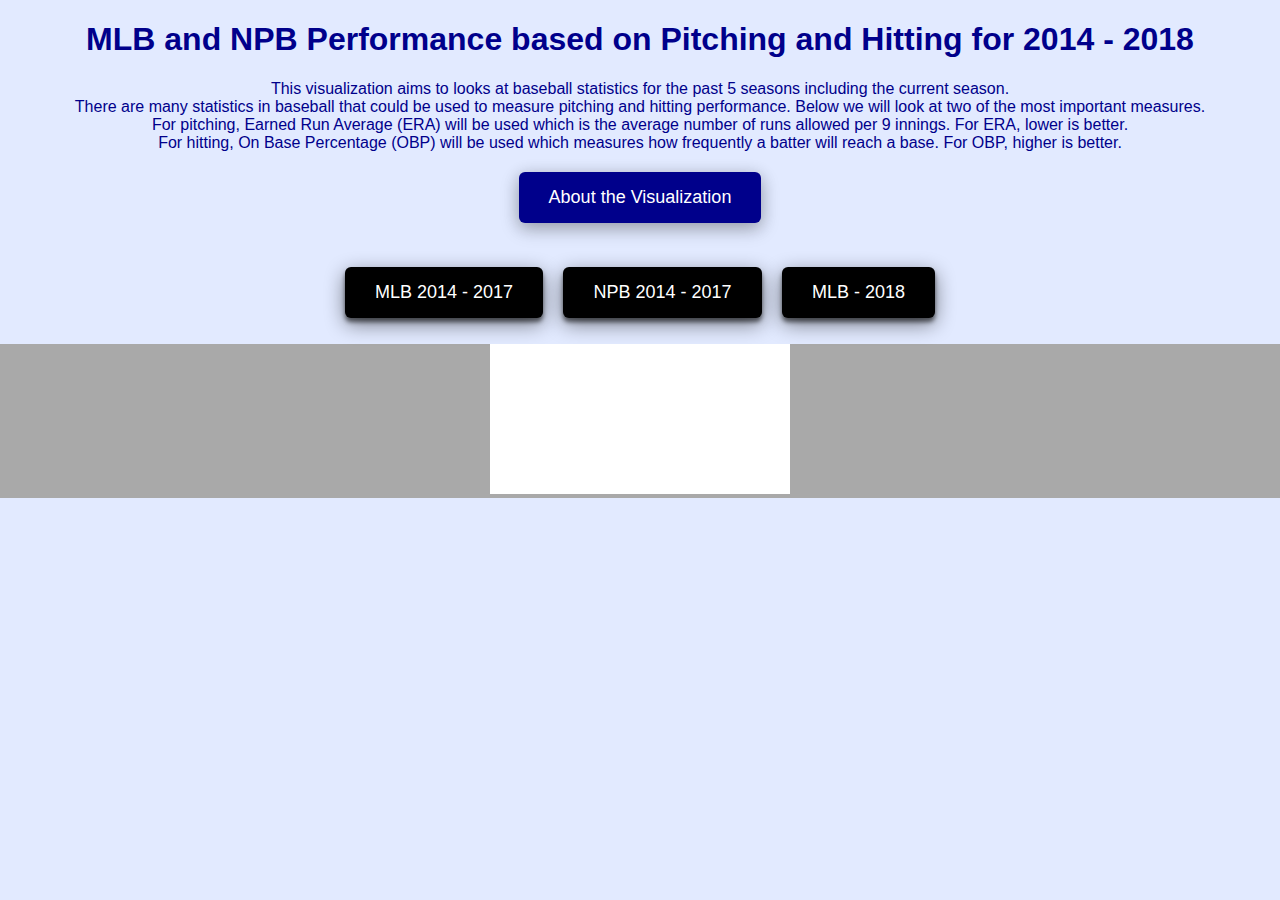
<file: index.html>
<!DOCTYPE html>
<!-- Load in d3 library -->
<script src="https://d3js.org/d3.v4.min.js"></script>

<meta charset="utf-8">

<html lang="en">

<!-- TITLE OF WEBPAGE -->
<head>
<title> MLB + NPB Performance</title>
<link rel="stylesheet" href="css/style.css">
</head>

<!-- WEBPAGE COMPONENTS -->
<body>

<h1> MLB and NPB Performance based on Pitching and Hitting for 2014 - 2018 </h1>
<p>This visualization aims to looks at baseball statistics for the past 5 seasons including the current season.
<br>
There are many statistics in baseball that could be used to measure pitching and hitting performance. Below we will look at two of the most important measures.
<br> For pitching, Earned Run Average (ERA) will be used which is the average number of runs allowed per 9 innings. For ERA, lower is better. 
<br> For hitting, On Base Percentage (OBP) will be used which measures how frequently a batter will reach a base. For OBP, higher is better.
<br>
<br>

<button type="button" class = "button2" onclick="essay()">About the Visualization</button>

<br>

<br>
</p>

<div id="option">

    <input name="updateButton" 
           type="button" 
		   class = "button"
           value="MLB 2014 - 2017" 
           onclick="updateData1()" />
  		   
	<input name="updateButton" 
           type="button"
			class = "button"
           value="NPB 2014 - 2017" 
           onclick="updateData3()" />
		   
	<input name="updateButton" 
           type="button" 
		   class = "button"
           value="MLB - 2018" 
           onclick="updateData2()" />

		   
</div>

<br>


<!--Create Steps for visualization-->

<!--Container for visualization-->
<div id="totalviz">
  
<!--Vizualition DIV-->  
	<div id="vizsvg">
		<svg class="chart" id="vizchart" style="background-color:white">
			</svg>

	<div id="tooltip"></div>
	</div>
	
<!--Start JS-->

<script>

//First Scene

function updateData1(){

	d3.selectAll("svg > *").remove();
	
	// Setup dimensions
	var margin = {top: 25, right: 25, bottom: 50, left: 80},
		width = 860 - margin.right - margin.left,
		height = 620 - margin.top - margin.bottom;

	//setup axes with constant domain as data variables don't vary past specific ranges
	var x = d3.scaleLinear()
		.domain([2.5,5.6])
		.range([0,width]);
		
	var y = d3.scaleLinear()
		.domain([0.280,0.360])
		.range([height,0]);
		
	//Set color scale for categorical parameters
	var color = d3.scaleOrdinal(d3.schemeCategory10);

	//modify svg for vizualization area with standard name and appending g node
	var vizarea = d3.select("#vizchart")
		.attr("width", width + margin.left + margin.right)
		.attr("height", height + margin.top + margin.bottom)
	  .append("g")
		.attr("transform", "translate(" + margin.left + "," + margin.top + ")");
		
	//Tooltip variable
	var tooltip = d3.select("#tooltip");

	

	vizarea.selectAll("*").remove;

		  
	//Get data for 2014 - 2017
	d3.csv("mlb.csv", function(error, data) {

		if (error) throw error;
		
		data.forEach(function(d) {
			d.year = +d.year;
			d.team = d.team;
			d.teamname = d.teamname;
			d.obp = +d.obp;
			d.era = +d.era;
			d.winpct = +d.winpct;
			d.homerun = +d.homerun;
			d.battingavg = +d.battingavg;
			d.finish = d.finish;
		});
		
	// Create the circles based on the criteria
	vizarea.selectAll("circle")
		  .data(data)
		.enter().append("circle")
		.attr("id", "triangle")
		  .attr("r", 8)
		  .attr("cx", function(d) { return x(d.era); })
		  .attr("cy", function(d) { return y(d.obp); })
		  .style("fill", function(d) { return color(d.finish); })
		  .on("mouseover",function(d){
			tooltip.style("opacity",1)
				.style("left", ((d3.event.pageX)+5) + "px")		
				.style("top", ((d3.event.pageY)+1) + "px")
				.html((d.era) + ", "+ (d.obp)+ "<br/>" + "Team: "+ (d.teamname) + "<br/>" + (d.year) + "  " + (d.finish)  + "<br/>" + "Win %: " + (d.winpct) );
			})
		.on("mouseout", function() {tooltip.style("opacity",0)});
		
		
		//Add Annotation
		
		
		//Legend with filtering
	
	  var clicked = ""
  
	  var legend = vizarea.selectAll(".legend")
		.data(color.domain())
	    .enter().append("g")
		.attr("class", "legend")
		.attr("transform", function(d, i) { return "translate(0," + i * 20 + ")"; })
		.style("fill", "blue")
		.style("stroke","black");
	
	  legend.append("circle")
		.attr("r", 9)
		.style("fill", function(d) { return color(d); })
		.attr("transform", function(d, i) { 
				return "translate(" + (width -105) + "," + 40 + ")";
				})
		.on("click",function(d){
		   d3.selectAll("circle").style("opacity",1)
		   
		   if (clicked !== d){
			 d3.selectAll("circle")
			   .filter(function(e){
			   return e.finish !== d;
			 })
			   .style("opacity",0.2)
			 clicked = d
		   }
			else{
			  clicked = ""
			}
	  });
	 
	 
	  legend.append("text")
		.attr("transform", function(d, i) { 
				return "translate(" + (width -85) + "," + 45 + ")";
				})
		.attr("font-size", "12px")
		  .text(function(d){ return d; });
		  

	// Create the y and x axis
	vizarea.append("g")
		.call(d3.axisLeft(y));

	vizarea.append("g")
		.attr("transform", "translate(0," + height + ")")
		.call(d3.axisBottom(x));

	// Create the axes labels
	vizarea.append("text")
		  .attr("transform", "rotate(-90)")
		  .attr("y", 0 - margin.left + 10)
		  .attr("x",0 - (height / 2))
		  .attr("dy", "1em")
		  .style("text-anchor", "middle")
		  .style("color", "blue")
		  .text("ON BASE PERCENTAGE (OBP)");  	
		
	vizarea.append("text")             
		  .attr("transform", "translate(" + (width/2) + " ," + (height + margin.top + 20) + ")")
		  .style("text-anchor", "middle")
		  .style("color", "blue")
		  .text("EARNED RUN AVERAGE (ERA)");	
		  
		//x gridlines
	//function xgrid() {		
	//	return d3.axisBottom(x)
    //    .ticks(4)
	//}

	// y gridlines
	//function ygrid() {		
    //return d3.axisLeft(y)
     //   .ticks(4)
	//}
	
	  // add the X gridlines
  //vizarea.append("g")			
    //  .attr("class", "grid")
     // .attr("transform", "translate(0," + height + ")")
	  //.style("opacity",0.2)
      //.call(xgrid()
      //    .tickSize(-height)
      //    .tickFormat("")
      //)

  // add the Y gridlines
  //vizarea.append("g")			
  //    .attr("class", "grid")
//	  .style("opacity",0.2)
 //     .call(ygrid()
  //        .tickSize(-width)
   //       .tickFormat("")
    //  )
	
	
	// Titles and Annotations
		
	vizarea.append("text")             
		  .attr("transform", "translate(" + (width/2) + " ,0)")
		  .style("text-anchor", "middle")
		  .style("fill", "blue")
		  .style("font-size", "22px")
		  .text("MLB 2014 - 2017 SEASON PERFORMANCE");	
		
	vizarea.append("text")             
		  .attr("transform", "translate(" + (width-59) + " ,12)")
		  .style("text-anchor", "middle")
		  .style("color", "blue")
		  .style("font-size", "11px")
		  .html("PLAYOFF LEGEND: CLICK");	
	vizarea.append("text")             
		  .attr("transform", "translate(" + (width-59) + " ,24)")
		  .style("text-anchor", "middle")
		  .style("color", "blue")
		  .style("font-size", "11px")
		  .html("CIRCLE TO FILTER BY GROUP");
	
	vizarea.append("line")
		.attr("x1", 90)
		.attr("y1", 390)
		.attr("x2", 440)
		.attr("y2", 90)
		.attr("stroke-width", 5)
		.style("stroke-dasharray", ("5, 5"))
		.attr("stroke", "red");
	
	vizarea.append("line")
		.attr("x1", 495)
		.attr("y1", 460)
		.attr("x2", 700)
		.attr("y2", 280)
		.attr("stroke-width", 5)
		.style("stroke-dasharray", ("5, 5"))
		.attr("stroke", "red");

	// will use path for other shapes
	//vizarea.append('rect')
    //      .attr("x", 400)
	//	  .attr("y", 400)
	//	  .attr("width", 100) 
	//	  .attr("height", 90)	  
	//	  .attr("stroke", "black")
	//	  .attr("stroke-width", 2)
	//	  .attr("fill", "red");
		  
	});
	
	//standardize text
	//.append("text").attr("dy", "0em").text("line 1")  
		
	vizarea.append("text")             
		  .attr("transform", "translate(445,90)")
		  .style("text-anchor", "start")
		  .style("fill", "red")
		  .style("font-size", "12px")
		  .html("No team below this line");
	vizarea.append("text")             
		  .attr("transform", "translate(445,102)")
		  .style("text-anchor", "start")
		  .style("fill", "red")
		  .style("font-size", "12px")
		  .html("qualified for playoffs");	

	vizarea.append("text")             
		  .attr("transform", "translate(490,460)")
		  .style("text-anchor", "end")
		  .style("fill", "red")
		  .style("font-size", "12px")
		  .html("All teams performed above this line");
	vizarea.append("text")             
		  .attr("transform", "translate(490,472)")
		  .style("text-anchor", "end")
		  .style("fill", "red")
		  .style("font-size", "12px")
		  .html("for 2014 - 2017 seasons");		
			  
		  
	//going to use path gen instead
	//vizarea.append('rect')
    //      .attr("x", 612)
	//	  .attr("y", 0)
	//	  .attr("width", 167) 
	//	  .attr("height", 90)	  
	//	  .attr("stroke", "black")
	//	  .attr("stroke-width", 2)
	//	  .attr("fill", "none");
	
	var legendpath = [ 
				{ "x": 779,   "y": 0},  
				{ "x": 612,  "y": 0},
				{ "x": 612,  "y": 160},
				{ "x": 779,  "y": 160},
                { "x": 779,  "y": 0}];

		  
	var legendborder = d3.line()
	.x(function(d) { return d.x; })
	.y(function(d) { return d.y; })
	.curve(d3.curveLinear);
	
	var lineGraph = vizarea.append("path")
	.attr("d", legendborder(legendpath))
	.attr("stroke", "black")
	.attr("stroke-width", 2)
	.attr("fill", "none");
	

}

updateData1();
// Update function for third scene

function updateData2(){

	d3.selectAll("svg > *").remove();

	// Setup dimensions
	var margin = {top: 25, right: 25, bottom: 50, left: 80},
		width = 860 - margin.right - margin.left,
		height = 620 - margin.top - margin.bottom;

	//setup axes with constant domain as data variables don't vary past specific ranges
	var x = d3.scaleLinear()
		.domain([2.5,5.6])
		.range([0,width]);
		
	var y = d3.scaleLinear()
		.domain([0.280,0.360])
		.range([height,0]);
		
	//Set color scale for categorical parameters
	var color = d3.scaleOrdinal(d3.schemeCategory10);

	//modify svg for vizualization area with standard name and appending g node
	var vizarea = d3.select("#vizchart")
		.attr("width", width + margin.left + margin.right)
		.attr("height", height + margin.top + margin.bottom)
	  .append("g")
		.attr("transform", "translate(" + margin.left + "," + margin.top + ")");
		
	//Tooltip variable
	var tooltip = d3.select("#tooltip");

	

	vizarea.selectAll("*").remove;

		  
	//Get data for 2018
	d3.csv("mlb2.csv", function(error, data) {

		if (error) throw error;
		
		data.forEach(function(d) {
			d.year = +d.year;
			d.team = d.team;
			d.teamname = d.teamname;
			d.obp = +d.obp;
			d.era = +d.era;
			d.winpct = +d.winpct;
			d.homerun = +d.homerun;
			d.battingavg = +d.battingavg;
			d.finish = d.finish;
		});
		
	// Create the circles based on the criteria
	vizarea.selectAll("circle")
		  .data(data)
		.enter().append("circle")
		  .attr("r", 8)
		  .attr("cx", function(d) { return x(d.era); })
		  .attr("cy", function(d) { return y(d.obp); })
		  .style("fill", function(d) { return color(d.finish); })
		  .on("mouseover",function(d){
			tooltip.style("opacity",1)
				.style("left", ((d3.event.pageX)+5) + "px")		
				.style("top", ((d3.event.pageY)+1) + "px")
				.html((d.era) + ", "+ (d.obp)+ "<br/>" + "Team: "+ (d.teamname) + "<br/>" + (d.year) + "  " + (d.finish)  + "<br/>" + "Win %: " + (d.winpct) );
			})
		.on("mouseout", function() {tooltip.style("opacity",0)});
		
		
	
		//Add Annotation
		//Add text labels - Created conflict - did not use
		//vizarea.selectAll("text")
		//	.data(data).enter().append("text")
		//	.text(function(d){return d.team;})
		//	.attr("x", function(d) { return x(d.era)-8; })
		//	.attr("y", function(d) { return y(d.obp)+4; })
		//	.style("color","blue");	
		
		
		
		//Legend
	
	  var clicked = ""
  
	  var legend = vizarea.selectAll(".legend")
		.data(color.domain())
	    .enter().append("g")
		.attr("class", "legend")
		.attr("transform", function(d, i) { return "translate(0," + i * 20 + ")"; })
		.style("fill", "blue")
		.style("stroke","black");
	
	  legend.append("circle")
		.attr("r", 9)
		.style("fill", function(d) { return color(d); })
		.attr("transform", function(d, i) { 
				return "translate(" + (width -105) + "," + 40 + ")";
				})
		.on("click",function(d){
		   d3.selectAll("circle").style("opacity",1)
		   
		   if (clicked !== d){
			 d3.selectAll("circle")
			   .filter(function(e){
			   return e.finish !== d;
			 })
			   .style("opacity",0.2)
			 clicked = d
		   }
			else{
			  clicked = ""
			}
	  });
	 
	  legend.append("text")
		.attr("transform", function(d, i) { 
				return "translate(" + (width -85) + "," + 45 + ")";
				})
		.attr("font-size", "12px")
		  .text(function(d){ return d; });

	// Create the y and x axis
	vizarea.append("g")
		.call(d3.axisLeft(y));

	vizarea.append("g")
		.attr("transform", "translate(0," + height + ")")
		.call(d3.axisBottom(x));

	// Create the axes labels
	vizarea.append("text")
		  .attr("transform", "rotate(-90)")
		  .attr("y", 0 - margin.left + 10)
		  .attr("x",0 - (height / 2))
		  .attr("dy", "1em")
		  .style("text-anchor", "middle")
		  .style("color", "blue")
		  .text("ON BASE PERCENTAGE (OBP)");  	
		
	vizarea.append("text")             
		  .attr("transform", "translate(" + (width/2) + " ," + (height + margin.top + 20) + ")")
		  .style("text-anchor", "middle")
		  .style("color", "blue")
		  .text("EARNED RUN AVERAGE (ERA)");	
		
		// Titles and Annotations
		
	vizarea.append("text")             
		  .attr("transform", "translate(" + (width/2) + " ,0)")
		  .style("text-anchor", "middle")
		  .style("fill", "blue")
		  .style("font-size", "22px")
		  .text("MLB 2018 CURRENT PERFORMANCE");		
		  
	vizarea.append("text")             
		  .attr("transform", "translate(" + (width-59) + " ,12)")
		  .style("text-anchor", "middle")
		  .style("fill", "black")
		  .style("font-size", "11px")
		  .html("PLAYOFF LEGEND: CLICK");	
	vizarea.append("text")             
		  .attr("transform", "translate(" + (width-59) + " ,24)")
		  .style("text-anchor", "middle")
		  .style("fill", "black")
		  .style("font-size", "11px")
		  .html("CIRCLE TO FILTER BY GROUP");
		
		
	vizarea.append("line")
		.attr("x1", 90)
		.attr("y1", 390)
		.attr("x2", 440)
		.attr("y2", 90)
		.attr("stroke-width", 5)
		.style("opacity",0.2)
		.style("stroke-dasharray", ("5, 5"))
		.attr("stroke", "red");
	
	vizarea.append("line")
		.attr("x1", 495)
		.attr("y1", 460)
		.attr("x2", 700)
		.attr("y2", 280)
		.attr("stroke-width", 5)
		.style("opacity",0.2)
		.style("stroke-dasharray", ("5, 5"))
		.attr("stroke", "red");
	
	});

		var legendpath = [ 
				{ "x": 779,   "y": 0},  
				{ "x": 612,  "y": 0},
				{ "x": 612,  "y": 80},
				{ "x": 779,  "y": 80},
                { "x": 779,  "y": 0}];

		  
	var legendborder = d3.line()
	.x(function(d) { return d.x; })
	.y(function(d) { return d.y; })
	.curve(d3.curveLinear);
	
	var lineGraph = vizarea.append("path")
	.attr("d", legendborder(legendpath))
	.attr("stroke", "black")
	.attr("stroke-width", 2)
	.attr("fill", "none");

	vizarea.append("text")             
		  .attr("transform", "translate(215,120)")
		  .style("text-anchor", "middle")
		  .style("fill", "red")
		  .style("font-size", "12px")
		  .html("5 Teams lead the Pack: Boston, Houston,");
	vizarea.append("text")             
		  .attr("transform", "translate(215,132)")
		  .style("text-anchor", "middle")
		  .style("fill", "red")
		  .style("font-size", "12px")
		  .html("Chicago, New York, and Los Angeles Dodgers");	
	vizarea.append("text")             
		  .attr("transform", "translate(215,144)")
		  .style("text-anchor", "middle")
		  .style("fill", "red")
		  .style("font-size", "12px")
		  .html("If past repeats, one of them is most likely to win");	
	
	vizarea.append("text")             
		  .attr("transform", "translate(285,40)")
		  .style("text-anchor", "middle")
		  .style("fill", "darkblue")
		  .style("font-size", "14px")
		  .html("FINALS PREDICTION - BEST HITTING (CHICAGO) vs BEST PITCHING (HOUSTON)");
		  
	vizarea.append("text")             
		  .attr("transform", "translate(610,495)")
		  .style("text-anchor", "middle")
		  .style("fill", "red")
		  .style("font-size", "12px")
		  .html("3 teams have performed worse than prior years ");
	vizarea.append("text")             
		  .attr("transform", "translate(610,507)")
		  .style("text-anchor", "middle")
		  .style("fill", "red")
		  .style("font-size", "12px")
		  .html("This reflects in their very low win %'s:");	
	vizarea.append("text")             
		  .attr("transform", "translate(610,519)")
		  .style("text-anchor", "middle")
		  .style("fill", "red")
		  .style("font-size", "12px")
		  .html("28.2%,30.4%,35.3%");	
	
	//arrow path (not legend)
		var arrowpath1 = [ 
				{ "x": 117,   "y": 173},  
				{ "x": 112,  "y": 163},
				{ "x": 122,  "y": 163},
				{ "x": 117,  "y": 173}];
	
	vizarea.append("text")             
		  .attr("transform", "translate(117,160)")
		  .style("text-anchor", "middle")
		  .style("fill", "red")
		  .style("font-size", "10px")
		  .html("HOUSTON ASTROS");
	vizarea.append("text")             
		  .attr("transform", "translate(299,73)")
		  .style("text-anchor", "middle")
		  .style("fill", "red")
		  .style("font-size", "10px")
		  .html("CHICAGO CUBS");
	
		var arrowpath2 = [ 
				{ "x": 299,   "y": 86},  
				{ "x": 294,  "y": 76},
				{ "x": 304,  "y": 76},
				{ "x": 299,  "y": 86}];
				
		var highlightpath1 = [ 
				{ "x": 90,   "y": 380},  
				{ "x": 440,  "y": 80},
				{ "x": 90,  "y": 80}];
				
		var highlightpath2 = [ 
				{ "x": 485,   "y": 480},  
				{ "x": 710,  "y": 280},
				{ "x": 710,  "y": 480}];
		
	var arrowborder = d3.line()
	.x(function(d) { return d.x; })
	.y(function(d) { return d.y; })
	.curve(d3.curveLinear);
	
	var arrow1 = vizarea.append("path")
	.attr("d", arrowborder(arrowpath1))
	.attr("stroke", "red")
	.attr("stroke-width", 1)
	.attr("fill", "red");	
	
	var arrow2 = vizarea.append("path")
	.attr("d", arrowborder(arrowpath2))
	.attr("stroke", "red")
	.attr("stroke-width", 1)
	.attr("fill", "red");	
	
	var arrow2 = vizarea.append("path")
	.attr("d", arrowborder(highlightpath1))
	.attr("stroke", "none")
	.attr("stroke-width", 1)
	.style("opacity",0.1)
	.attr("fill", "orange")
	;	
	
	var arrow2 = vizarea.append("path")
	.attr("d", arrowborder(highlightpath2))
	.attr("stroke", "none")
	.attr("stroke-width", 1)
	.style("opacity",0.1)
	.attr("fill", "orange");	
	
	
}

// second scene

function updateData3(){ 


	d3.selectAll("svg > *").remove();

	// Setup dimensions
	var margin = {top: 25, right: 25, bottom: 50, left: 80},
		width = 860 - margin.right - margin.left,
		height = 620 - margin.top - margin.bottom;

	//setup axes with constant domain as data variables don't vary past specific ranges
	var x = d3.scaleLinear()
		.domain([2.5,5.6])
		.range([0,width]);
		
	var y = d3.scaleLinear()
		.domain([0.280,0.360])
		.range([height,0]);
		
	//Set color scale for categorical parameters
	var color = d3.scaleOrdinal(d3.schemeCategory10);

	//modify svg for vizualization area with standard name and appending g node
	var vizarea = d3.select("#vizchart")
		.attr("width", width + margin.left + margin.right)
		.attr("height", height + margin.top + margin.bottom)
	  .append("g")
		.attr("transform", "translate(" + margin.left + "," + margin.top + ")");
		
	//Tooltip variable
	var tooltip = d3.select("#tooltip");

	

	vizarea.selectAll("*").remove;

		  
	//Get data for 2018
	d3.csv("npb.csv", function(error, data) {

		if (error) throw error;
		
		data.forEach(function(d) {
			d.year = +d.year;
			d.teamname = d.teamname;
			d.obp = +d.obp;
			d.era = +d.era;
			d.winpct = +d.winpct;
			d.finish = d.finish;
		});
		
	// Create the circles based on the criteria
	vizarea.selectAll("circle")
		  .data(data)
		.enter().append("circle")
		  .attr("r", 8)
		  .attr("cx", function(d) { return x(d.era); })
		  .attr("cy", function(d) { return y(d.obp); })
		  .style("fill", function(d) { return color(d.finish); })
		  .on("mouseover",function(d){
			tooltip.style("opacity",1)
				.style("left", ((d3.event.pageX)+5) + "px")		
				.style("top", ((d3.event.pageY)+1) + "px")
				.html((d.era) + ", "+ (d.obp)+ "<br/>" + "Team: "+ (d.teamname) + "<br/>" + (d.year) + "  " + (d.finish)  + "<br/>" + "Win %: " + (d.winpct) );
			})
		.on("mouseout", function() {tooltip.style("opacity",0)});
		
		//Legend
	
	  var clicked = ""
  
	  var legend = vizarea.selectAll(".legend")
		.data(color.domain())
	    .enter().append("g")
		.attr("class", "legend")
		.attr("transform", function(d, i) { return "translate(0," + i * 20 + ")"; })
		.style("fill", "blue")
		.style("stroke","black");
	
	  legend.append("circle")
		.attr("r", 9)
		.style("fill", function(d) { return color(d); })
		.attr("transform", function(d, i) { 
				return "translate(" + (width -105) + "," + 40 + ")";
				})
		.on("click",function(d){
		   d3.selectAll("circle").style("opacity",1)
		   
		   if (clicked !== d){
			 d3.selectAll("circle")
			   .filter(function(e){
			   return e.finish !== d;
			 })
			   .style("opacity",0.2)
			 clicked = d
		   }
			else{
			  clicked = ""
			}
	  });
	 
	  legend.append("text")
		.attr("transform", function(d, i) { 
				return "translate(" + (width -85) + "," + 45 + ")";
				})
		.attr("font-size", "12px")
		  .text(function(d){ return d; });

	// Create the y and x axis
	vizarea.append("g")
		.call(d3.axisLeft(y));

	vizarea.append("g")
		.attr("transform", "translate(0," + height + ")")
		.call(d3.axisBottom(x));

	// Create the axes labels
	vizarea.append("text")
		  .attr("transform", "rotate(-90)")
		  .attr("y", 0 - margin.left + 10)
		  .attr("x",0 - (height / 2))
		  .attr("dy", "1em")
		  .style("text-anchor", "middle")
		  .style("color", "blue")
		  .text("ON BASE PERCENTAGE (OBP)");  	
		
	vizarea.append("text")             
		  .attr("transform", "translate(" + (width/2) + " ," + (height + margin.top + 20) + ")")
		  .style("text-anchor", "middle")
		  .style("color", "blue")
		  .text("EARNED RUN AVERAGE (ERA)");	
		
		// Titles and Annotations
		
	vizarea.append("text")             
		  .attr("transform", "translate(" + (width/2) + " ,0)")
		  .style("text-anchor", "middle")
		  .style("fill", "blue")
		  .style("font-size", "22px")
		  .text("NPB 2014 - 2017 SEASON PERFORMANCE");		
		  
	vizarea.append("text")             
		  .attr("transform", "translate(" + (width-59) + " ,12)")
		  .style("text-anchor", "middle")
		  .style("fill", "black")
		  .style("font-size", "11px")
		  .html("PLAYOFF LEGEND: CLICK");	
	vizarea.append("text")             
		  .attr("transform", "translate(" + (width-59) + " ,24)")
		  .style("text-anchor", "middle")
		  .style("fill", "black")
		  .style("font-size", "11px")
		  .html("CIRCLE TO FILTER BY GROUP");
	
		
	});

	var legendpath = [ 
				{ "x": 779,   "y": 0},  
				{ "x": 612,  "y": 0},
				{ "x": 612,  "y": 100},
				{ "x": 779,  "y": 100},
                { "x": 779,  "y": 0}];

		  
	var legendborder = d3.line()
	.x(function(d) { return d.x; })
	.y(function(d) { return d.y; })
	.curve(d3.curveLinear);
	
	var lineGraph = vizarea.append("path")
	.attr("d", legendborder(legendpath))
	.attr("stroke", "black")
	.attr("stroke-width", 2)
	.attr("fill", "none");

	vizarea.append("line")
		.attr("x1", 90)
		.attr("y1", 390)
		.attr("x2", 440)
		.attr("y2", 90)
		.attr("stroke-width", 5)
		.style("opacity",0.2)
		.style("stroke-dasharray", ("5, 5"))
		.attr("stroke", "red");
	
	vizarea.append("line")
		.attr("x1", 495)
		.attr("y1", 460)
		.attr("x2", 700)
		.attr("y2", 280)
		.attr("stroke-width", 5)
		.style("opacity",0.2)
		.style("stroke-dasharray", ("5, 5"))
		.attr("stroke", "red");
		
		
	// add annotations
	

	
	vizarea.append("text")             
		  .attr("transform", "translate(150,78)")
		  .style("text-anchor", "middle")
		  .style("fill", "red")
		  .style("font-size", "10px")
		  .html("NPB Champions have more consistently");
	vizarea.append("text")             
		  .attr("transform", "translate(150,90)")
		  .style("text-anchor", "middle")
		  .style("fill", "red")
		  .style("font-size", "10px")
		  .html("had the highest ERA and OBP stats");	

		  
	vizarea.append("text")             
		  .attr("transform", "translate(339,337)")
		  .style("text-anchor", "start")
		  .style("fill", "red")
		  .style("font-size", "10px")
		  .html("Outlier: Yokohama had poor season results but made it to the finals.");
	
	vizarea.append("text")             
		  .attr("transform", "translate(610,400)")
		  .style("text-anchor", "middle")
		  .style("fill", "red")
		  .style("font-size", "10px")
		  .html("NPB teams have achieved better");	
	vizarea.append("text")             
		  .attr("transform", "translate(610,412)")
		  .style("text-anchor", "middle")
		  .style("fill", "red")
		  .style("font-size", "10px")
		  .html("ERA/OBP statistics have had better ranges");	
	
	var legendpath = [ 
				{ "x": 327,   "y": 335},  
				{ "x": 337,  "y": 340},
				{ "x": 337,  "y": 330},
				{ "x": 327,  "y": 335}];

		  
	var legendborder = d3.line()
	.x(function(d) { return d.x; })
	.y(function(d) { return d.y; })
	.curve(d3.curveLinear);
	
	var lineGraph = vizarea.append("path")
	.attr("d", legendborder(legendpath))
	.attr("stroke", "red")
	.attr("stroke-width", 1)
	.attr("fill", "red");
	
}

function essay()
{

  window.location.href = "test.html";
	
}

</script>

</body></html>
</file>
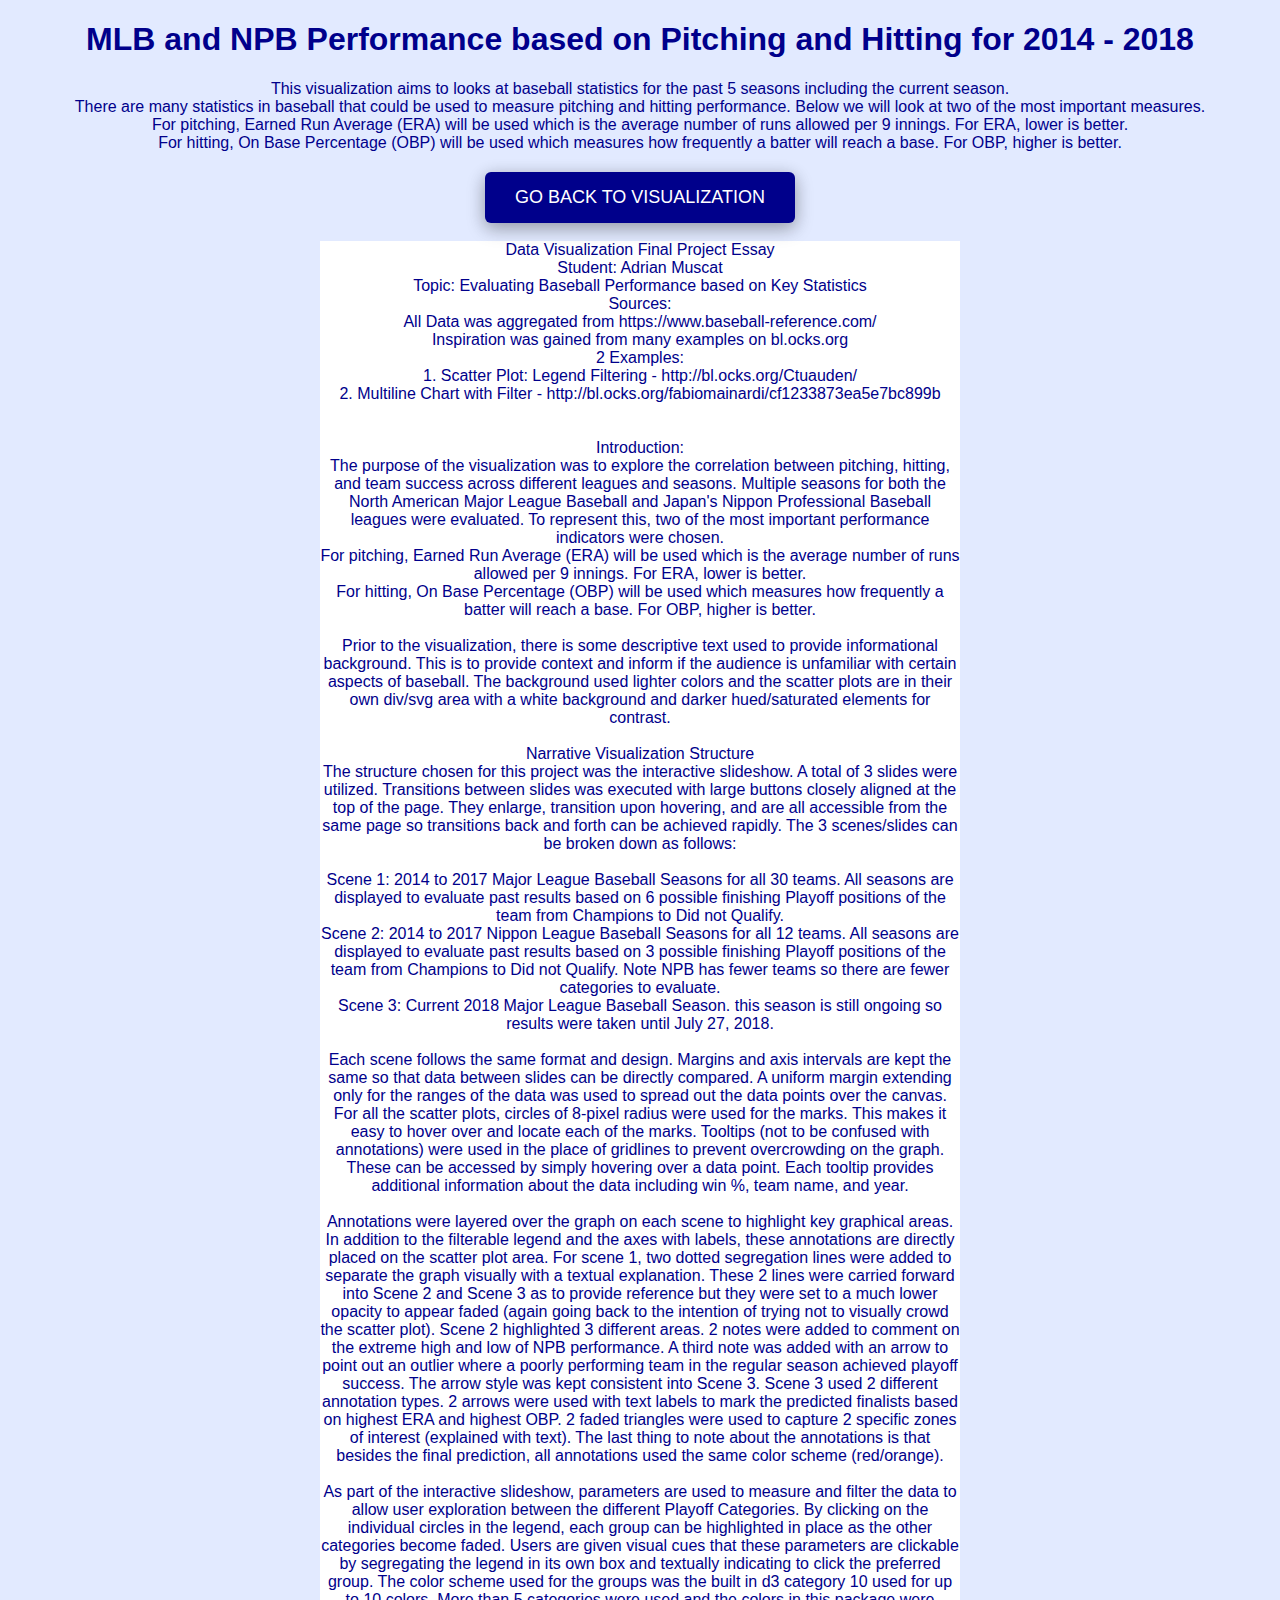
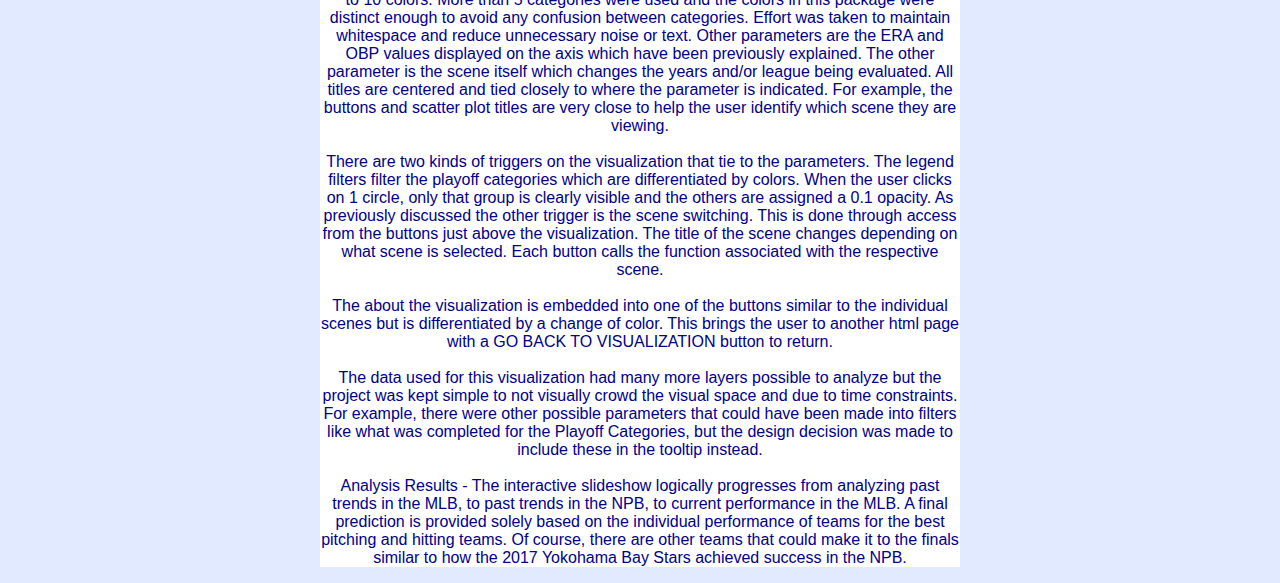
<file: test.html>
<!DOCTYPE html>



<meta charset="utf-8">

<html lang="en">

<!-- TITLE OF WEBPAGE -->
<head>
<title> MLB + NPB Performance</title>
<link rel="stylesheet" href="css/style.css">
</head>

<!-- WEBPAGE COMPONENTS -->
<body>

<h1> MLB and NPB Performance based on Pitching and Hitting for 2014 - 2018 </h1>
<p>This visualization aims to looks at baseball statistics for the past 5 seasons including the current season.
<br>
There are many statistics in baseball that could be used to measure pitching and hitting performance. Below we will look at two of the most important measures.
<br> For pitching, Earned Run Average (ERA) will be used which is the average number of runs allowed per 9 innings. For ERA, lower is better. 
<br> For hitting, On Base Percentage (OBP) will be used which measures how frequently a batter will reach a base. For OBP, higher is better.
<br>
<br>

<button type="button" class = "button2" onclick="essay()">GO BACK TO VISUALIZATION</button>


<br>


<div id="vizsvg2">

Data Visualization Final Project Essay <br>
Student: Adrian Muscat <br>
Topic: Evaluating Baseball Performance based on Key Statistics <br>
Sources: <br>
All Data was aggregated from https://www.baseball-reference.com/ <br>
Inspiration was gained from many examples on bl.ocks.org <br>
2 Examples: <br>
1. Scatter Plot: Legend Filtering - http://bl.ocks.org/Ctuauden/ <br>
2. Multiline Chart with Filter - http://bl.ocks.org/fabiomainardi/cf1233873ea5e7bc899b <br>
<br>
<br>
Introduction:<br>
The purpose of the visualization was to explore the correlation between pitching, hitting, and team success across different leagues and seasons. Multiple seasons for both the North American Major League Baseball and Japan's Nippon Professional Baseball leagues were evaluated. 
To represent this, two of the most important performance indicators were chosen. <br>
For pitching, Earned Run Average (ERA) will be used which is the average number of runs allowed per 9 innings. For ERA, lower is better. <br>
For hitting, On Base Percentage (OBP) will be used which measures how frequently a batter will reach a base. For OBP, higher is better. <br>
<br>
Prior to the visualization, there is some descriptive text used to provide informational background. This is to provide context and inform if the audience is unfamiliar with certain aspects of baseball. The background used lighter colors and the scatter plots are in their own div/svg area with a white background and darker hued/saturated elements for contrast.<br>
<br>
Narrative Visualization Structure<br>
The structure chosen for this project was the interactive slideshow. A total of 3 slides were utilized. Transitions between slides was executed with large buttons closely aligned at the top of the page. They enlarge, transition upon hovering, and are all accessible from the same page so transitions back and forth can be achieved rapidly. The 3 scenes/slides can be broken down as follows:<br>
<br>
Scene 1: 2014 to 2017 Major League Baseball Seasons for all 30 teams. All seasons are displayed to evaluate past results based on 6 possible finishing Playoff positions of the team from Champions to Did not Qualify.<br>
Scene 2: 2014 to 2017 Nippon League Baseball Seasons for all 12 teams. All seasons are displayed to evaluate past results based on 3 possible finishing Playoff positions of the team from Champions to Did not Qualify. Note NPB has fewer teams so there are fewer categories to evaluate.<br>
Scene 3: Current 2018 Major League Baseball Season. this season is still ongoing so results were taken until July 27, 2018.<br>
<br>
Each scene follows the same format and design. Margins and axis intervals are kept the same so that data between slides can be directly compared. A uniform margin extending only for the ranges of the data was used to spread out the data points over the canvas. For all the scatter plots, circles of 8-pixel radius were used for the marks. This makes it easy to hover over and locate each of the marks. Tooltips (not to be confused with annotations) were used in the place of gridlines to prevent overcrowding on the graph. These can be accessed by simply hovering over a data point. Each tooltip provides additional information about the data including win %, team name, and year. <br>
<br>
Annotations were layered over the graph on each scene to highlight key graphical areas. In addition to the filterable legend and the axes with labels, these annotations are directly placed on the scatter plot area. For scene 1, two dotted segregation lines were added to separate the graph visually with a textual explanation. These 2 lines were carried forward into Scene 2 and Scene 3 as to provide reference but they were set to a much lower opacity to appear faded (again going back to the intention of trying not to visually crowd the scatter plot). Scene 2 highlighted 3 different areas. 2 notes were added to comment on the extreme high and low of NPB performance. A third note was added with an arrow to point out an outlier where a poorly performing team in the regular season achieved playoff success. The arrow style was kept consistent into Scene 3. Scene 3 used 2 different annotation types. 2 arrows were used with text labels to mark the predicted finalists based on highest ERA and highest OBP. 2 faded triangles were used to capture 2 specific zones of interest (explained with text). The last thing to note about the annotations is that besides the final prediction, all annotations used the same color scheme (red/orange).<br>
<br>
As part of the interactive slideshow, parameters are used to measure and filter the data to allow user exploration between the different Playoff Categories. By clicking on the individual circles in the legend, each group can be highlighted in place as the other categories become faded. Users are given visual cues that these parameters are clickable by segregating the legend in its own box and textually indicating to click the preferred group. The color scheme used for the groups was the built in d3 category 10 used for up to 10 colors. More than 5 categories were used and the colors in this package were distinct enough to avoid any confusion between categories. Effort was taken to maintain whitespace and reduce unnecessary noise or text. Other parameters are the ERA and OBP values displayed on the axis which have been previously explained. The other parameter is the scene itself which changes the years and/or league being evaluated. All titles are centered and tied closely to where the parameter is indicated. For example, the buttons and scatter plot titles are very close to help the user identify which scene they are viewing.<br>
<br>
There are two kinds of triggers on the visualization that tie to the parameters. The legend filters filter the playoff categories which are differentiated by colors. When the user clicks on 1 circle, only that group is clearly visible and the others are assigned a 0.1 opacity. As previously discussed the other trigger is the scene switching. This is done through access from the buttons just above the visualization. The title of the scene changes depending on what scene is selected. Each button calls the function associated with the respective scene.<br>
<br>
The about the visualization is embedded into one of the buttons similar to the individual scenes but is differentiated by a change of color. This brings the user to another html page with a GO BACK TO VISUALIZATION button to return. <br>
<br>
The data used for this visualization had many more layers possible to analyze but the project was kept simple to not visually crowd the visual space and due to time constraints. For example, there were other possible parameters that could have been made into filters like what was completed for the Playoff Categories, but the design decision was made to include these in the tooltip instead. <br>
<br>
Analysis Results - The interactive slideshow logically progresses from analyzing past trends in the MLB, to past trends in the NPB, to current performance in the MLB. A final prediction is provided solely based on the individual performance of teams for the best pitching and hitting teams. Of course, there are other teams that could make it to the finals similar to how the 2017 Yokohama Bay Stars achieved success in the NPB.

</div>

</p>

	
<!--Start JS-->

<script>

function essay()
{

  window.location.href = "index.html";
	
}


</script>

</body></html>
</file>
<file: css/style.css>
/* Document styling */
body {
  background-color: #6e95ff33;
  font-family: arial, sans-serif;
  font-weight: 100;
  text-align:center;
  color: darkblue;
  margin: auto;
}

#tooltip {			
    width: auto;					
    height: auto;					
    padding: 3px;	
    position: absolute;			
    text-align: center;		
    font: 12px arial, sans-serif;		
    background: black;
	color: white;
    border: 0px;		
    border-radius: 8px;			
    pointer-events: none;
	opacity: 0;
}

.axis path,
.axis line {
    fill: none;
    stroke: darkblue;
    stroke-width: 3;
    shape-rendering: crispEdges;
}

.dot {
  stroke: darkblue;
  cursor: pointer;
}
}

.legend rect {
  fill:none;
  stroke:black;
  }

 
.button {
    background-color: black;
    border: none;
    color: white;
    padding: 15px 30px;
    text-align: center;
    text-decoration: none;
    display: inline-block;
	font-size: 18px;
    margin: 8px 8px;
    cursor: pointer;
	border-radius: 6px;
	transition-duration: 0.3s;
	box-shadow: 0 4px 4px 0 rgba(0, 0, 0, 0.54), 0 6px 20px 0 rgba(0, 0, 0, 0.49);
}

.button:hover {
    background-color: white;
    color: black;
	border: 2px solid black;
}


.button2 {
    background-color: darkblue;
    border: none;
    color: white;
    padding: 15px 30px;
    text-align: center;
    text-decoration: none;
    display: inline-block;
	font-size: 18px;
    margin: 2px 2px;
    cursor: pointer;
	border-radius: 6px;
	transition-duration: 0.3s;
	box-shadow: 0 4px 16px 0 rgba(0,0,0,0.2), 0 6px 20px 0 rgba(0,0,0,0.19);
}

.button2:hover {
    background-color: white;
    color: darkblue;
	border: 2px solid darkblue;
}

#vizsvg {
  width: 100%;
  height: 100%;
  margin:auto;
  z-index: 10;
  overflow: hidden;
  background-color: darkgrey;
}

#vizsvg2 {
  width: 50%;
  height: 70%;
  margin:auto;
  z-index: 10;
  background-color: white;
}
</file>
